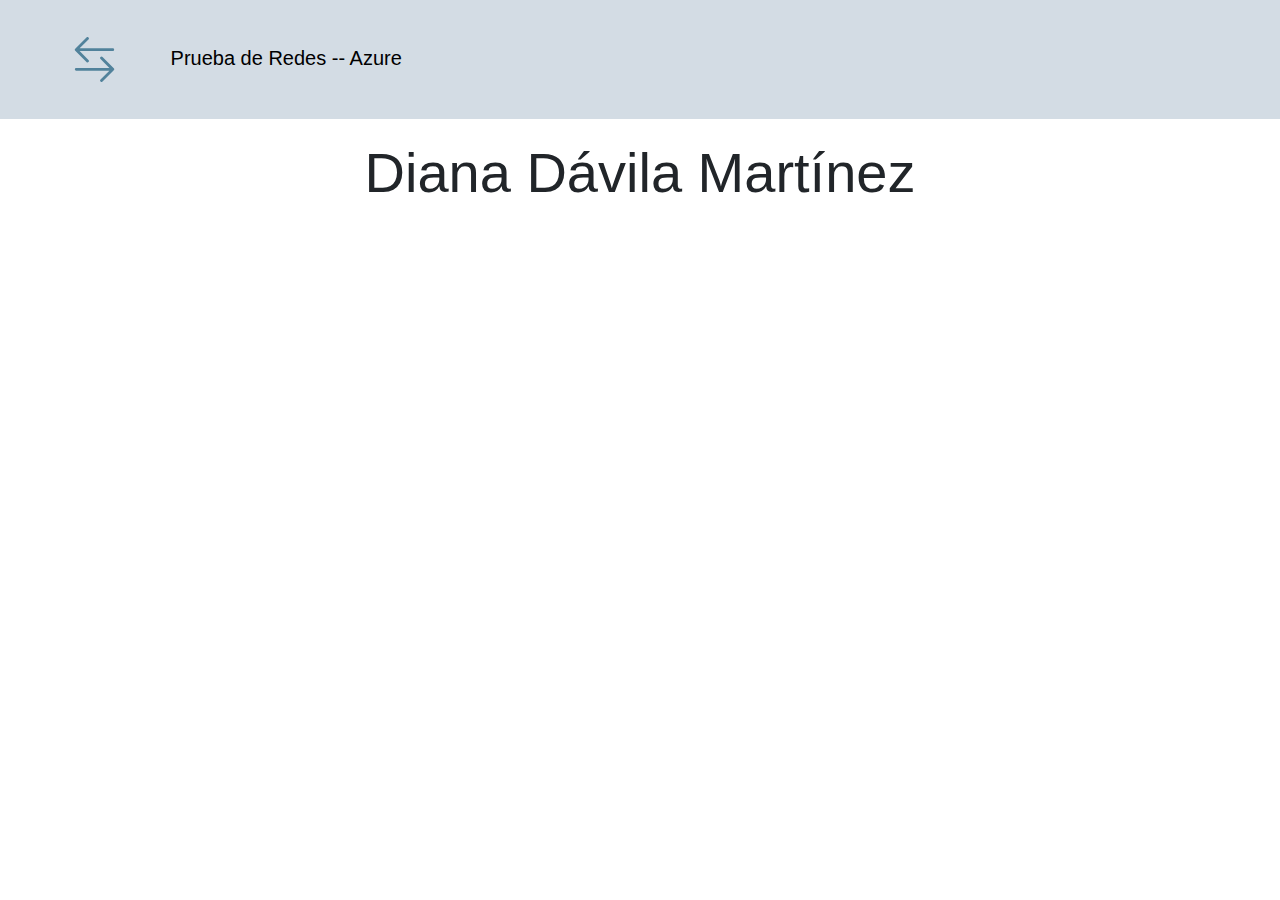
<file: src/index.html>
<!DOCTYPE html>
<html lang="en">

<head>
  <meta charset="UTF-8">
  <meta name="viewport" content="width=device-width, initial-scale=1.0">
  <link rel="stylesheet" href="styles.css">
  <link href="https://cdn.jsdelivr.net/npm/bootstrap@5.3.3/dist/css/bootstrap.min.css" rel="stylesheet" integrity="sha384-QWTKZyjpPEjISv5WaRU9OFeRpok6YctnYmDr5pNlyT2bRjXh0JMhjY6hW+ALEwIH" crossorigin="anonymous">
  <title>Vanilla JavaScript App</title>
</head>

<body id="bootstrap-override">

  <nav class="navbar" id="color">
    
    <h2 class="navbar-brand mb-4 my-4 mx-4">
    <svg xmlns="http://www.w3.org/2000/svg" width="45" height="45" fill="#51829B" class="bi bi-arrow-left-right mx-5" viewBox="0 0 16 16">
      <path fill-rule="evenodd" d="M1 11.5a.5.5 0 0 0 .5.5h11.793l-3.147 3.146a.5.5 0 0 0 .708.708l4-4a.5.5 0 0 0 0-.708l-4-4a.5.5 0 0 0-.708.708L13.293 11H1.5a.5.5 0 0 0-.5.5m14-7a.5.5 0 0 1-.5.5H2.707l3.147 3.146a.5.5 0 1 1-.708.708l-4-4a.5.5 0 0 1 0-.708l4-4a.5.5 0 1 1 .708.708L2.707 4H14.5a.5.5 0 0 1 .5.5"/>
    </svg>
    Prueba de Redes -- Azure </h2>
  </nav>

  <main>
    <h1>Diana Dávila Martínez</h1>
  </main>

  <script src="https://cdn.jsdelivr.net/npm/bootstrap@5.3.3/dist/js/bootstrap.bundle.min.js" integrity="sha384-YvpcrYf0tY3lHB60NNkmXc5s9fDVZLESaAA55NDzOxhy9GkcIdslK1eN7N6jIeHz" crossorigin="anonymous"></script>
</body>
</html>
</file>
<file: src/styles.css>
* {
  font-family: Arial, Helvetica, sans-serif;
}

html, body {
  margin: 0;
  border: 0;
  padding: 0;
  background-color: #fff;
}

main {
  margin: auto;
  width: 50%;
  padding: 20px;
}

main > h1 {
  text-align: center;
  font-size: 3.5em;
}

#bootstrap-override #color{
  background-color: #9BB0C170;
  font-size: 50px;
  font-family: Arial, Helvetica, sans-serif;
}
</file>
